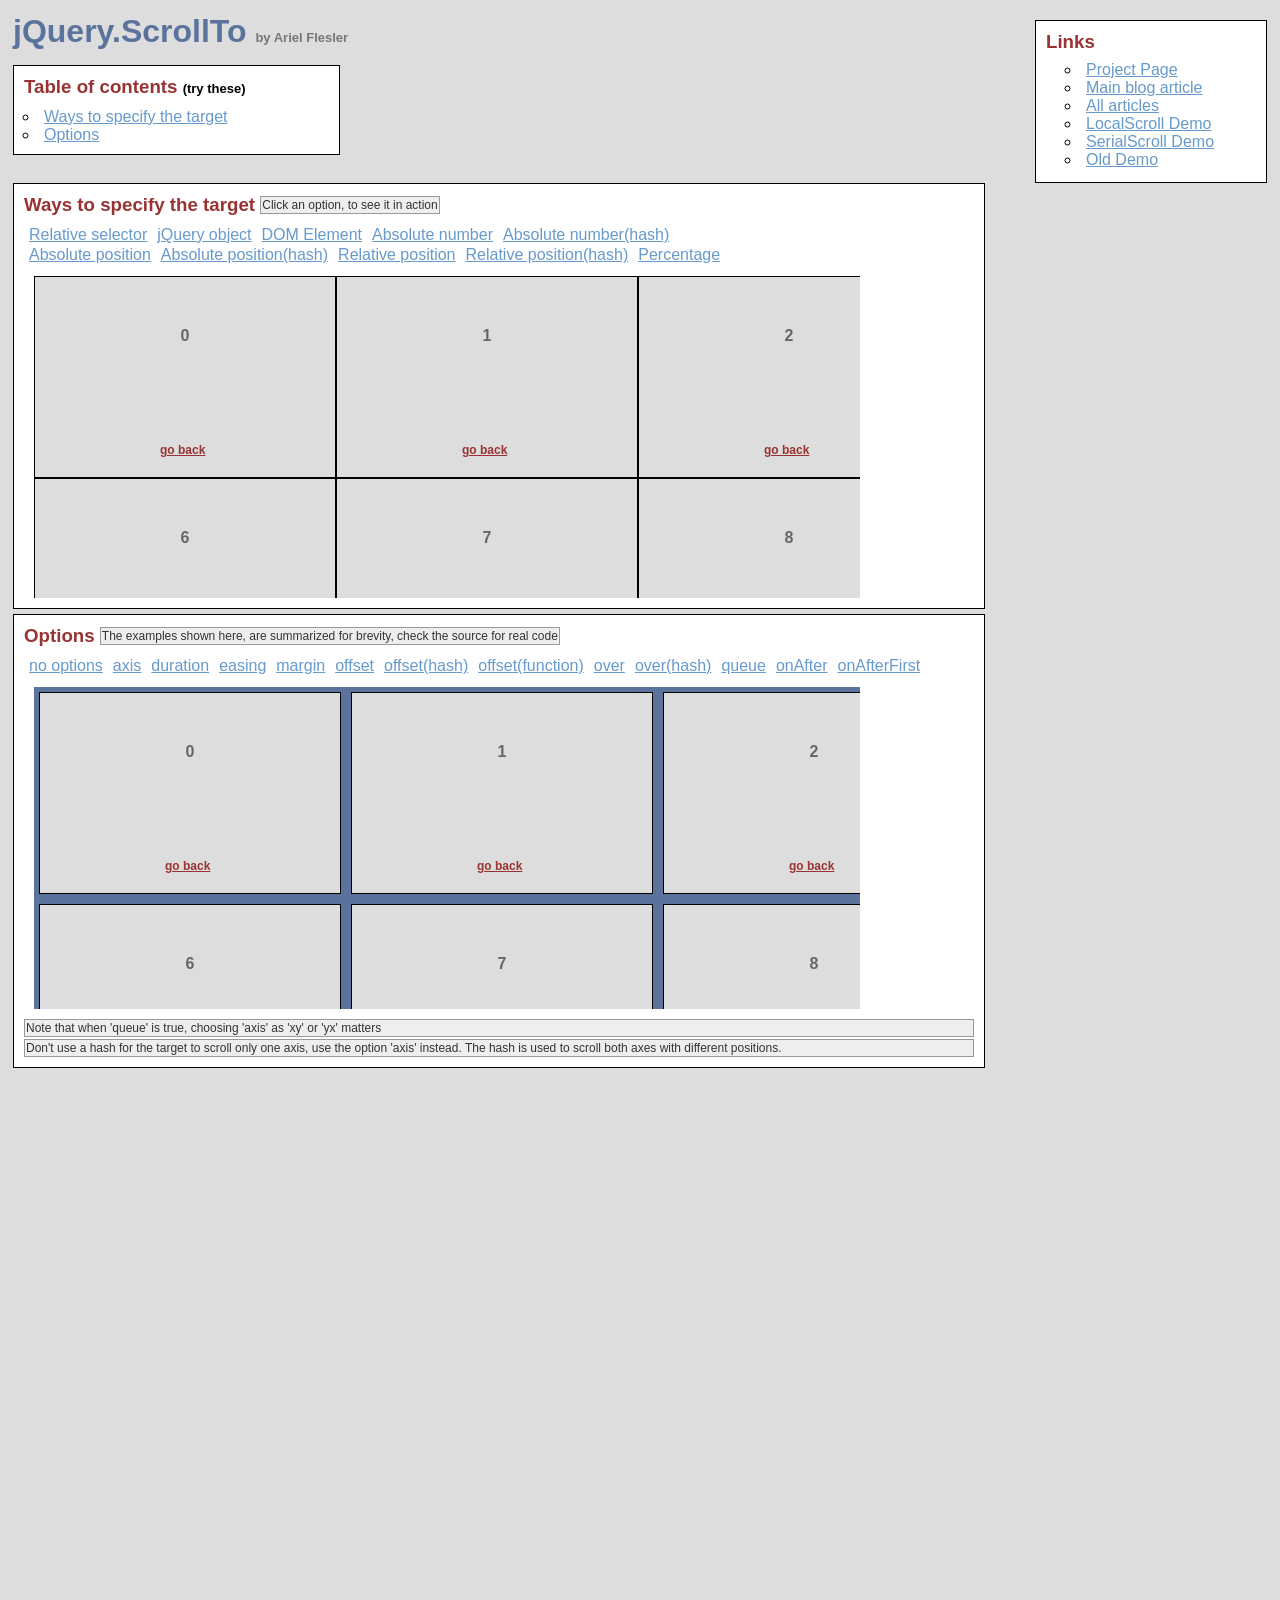
<file: axces/static/plugins/jquery-scrollTo/demo/index.html>
<!DOCTYPE html PUBLIC "-//W3C//DTD XHTML 1.0 Transitional//EN" "http://www.w3.org/TR/xhtml1/DTD/xhtml1-transitional.dtd">
<html xmlns="http://www.w3.org/1999/xhtml">
<head>
	<meta http-equiv="Content-Type" content="text/html; charset=iso-8859-1" />
	<title>jQuery.ScrollTo</title>
	<meta name="keywords" content="javascript, jquery, plugins, scroll, scrollTo, smooth, animation, to, effect, ariel, flesler, window, overflow, element, navigation, customizable" />
	<meta name="description" content="Demo of jQuery.ScrollTo. A very light and highly customizable jQuery plugin, to scroll overflowed elements or the window itself, made by Ariel Flesler." />
	<meta name="robots" content="index,follow" />
	<link type="text/css" rel="stylesheet" href="css/style.css" />
	<script type="text/javascript" src="https://ajax.googleapis.com/ajax/libs/jquery/1.8.0/jquery.min.js"></script>
	<script type="text/javascript" src="../jquery.scrollTo.js"></script>
	<script type="text/javascript">
		jQuery(function( $ ){
			/**
			 * Demo binding and preparation, no need to read this part
			 */
				//borrowed from jQuery easing plugin
				//http://gsgd.co.uk/sandbox/jquery.easing.php
				$.easing.elasout = function(x, t, b, c, d) {
					var s=1.70158;var p=0;var a=c;
					if (t==0) return b;  if ((t/=d)==1) return b+c;  if (!p) p=d*.3;
					if (a < Math.abs(c)) { a=c; var s=p/4; }
					else var s = p/(2*Math.PI) * Math.asin (c/a);
					return a*Math.pow(2,-10*t) * Math.sin( (t*d-s)*(2*Math.PI)/p ) + c + b;
				};
				$('a.back').click(function(){
					$(this).parents('div.pane').scrollTo( 0, 800, { queue:true } );
					$(this).parents('div.section').find('span.message').text( this.title );
					return false;
				});
				//just for the example, to stop the click on the links.
				$('ul.links').click(function(e){
					e.preventDefault();
					var link = e.target;
					link.blur();
					if( link.title )
						$(this).parent().find('span.message').text(link.title);
				});
			
			// This one is important, many browsers don't reset scroll on refreshes
			// Reset all scrollable panes to (0,0)
			$('div.pane').scrollTo( 0 );
			// Reset the screen to (0,0)
			$.scrollTo( 0 );
			
			// TOC, shows how to scroll the whole window
			$('#toc a').click(function(){//$.scrollTo works EXACTLY the same way, but scrolls the whole screen
				$.scrollTo( this.hash, 1500, { easing:'elasout' });
				$(this.hash).find('span.message').text( this.title );
				return false;
			});
			
			// Target examples bindings
			var $paneTarget = $('#pane-target');
			
			$('#relative-selector').click(function(){
				$paneTarget.stop().scrollTo( 'li:eq(14)', 800 );
			});
			$('#jquery-object').click(function(){
				var $target = $paneTarget.find('li:eq(14)');
				$paneTarget.stop().scrollTo( $target , 800 );
			});
			$('#dom-element').click(function(){
				var target = $paneTarget.find('ul').get(0).childNodes[20];
				$paneTarget.stop().scrollTo( target, 800 );
			});
			$('#absolute-number').click(function(){
				$paneTarget.stop().scrollTo( 150, 800 );
			});
			$('#absolute-number-hash').click(function(){
				$paneTarget.stop().scrollTo( { top:800,left:700} , 800 );
			});
			$('#absolute-position').click(function(){
				$paneTarget.stop().scrollTo( '520px', 800 );
			});
			$('#absolute-position-hash').click(function(){
				$paneTarget.stop().scrollTo( {top:'110px',left:'290px'}, 800 );
			});
			$('#relative-position').click(function(){
				$paneTarget.stop().scrollTo( '+=100', 500 );
			});
			$('#relative-position-hash').click(function(){				
				$paneTarget.stop().scrollTo( {top:'-=100px',left:'+=100'}, 500 );
			});
			
			$('#percentage-position').click(function(){				
				$paneTarget.stop().scrollTo( '50%', 800 );
			});
			
			// Options examples bindings, they will all scroll to the same place, with different options
			function reset_o(){//before each animation, reset to (0,0), skip this.
				$paneOptions.stop().stop();
				$paneOptions[0].scrollLeft = $paneOptions[0].scrollTop = 0;
			};
			var $paneOptions = $('#pane-options');
			
			$('#options-no').click(function(){
				reset_o(); $paneOptions.scrollTo( 'li:eq(15)', 1000 );
			});
			$('#options-axis').click(function(){// only scroll horizontally
				reset_o(); $paneOptions.scrollTo( 'li:eq(15)', 1000, { axis:'x' } );
			});
			$('#options-duration').click(function(){// it's the same as specifying it in the 2nd argument
				reset_o(); $paneOptions.scrollTo( 'li:eq(15)', { duration: 3000 } );
			});
			$('#options-easing').click(function(){
				reset_o(); $paneOptions.scrollTo( 'li:eq(15)', 2500, { easing:'elasout' } );
			});
			$('#options-margin').click(function(){//scroll to the "outer" position of the element
				reset_o(); $paneOptions.scrollTo( 'li:eq(15)', 1000, { margin:true } );
			});
			$('#options-offset').click(function(){//same as { top:-50, left:-50 }
				reset_o(); $paneOptions.scrollTo( 'li:eq(15)', 1000, { offset:-50 } );
			});
			$('#options-offset-hash').click(function(){
				reset_o(); $paneOptions.scrollTo( 'li:eq(15)', 1000, { offset:{ top:-5,left:-30 } });
			});
			$('#options-offset-function').click(function(){
				reset_o(); $paneOptions.scrollTo( 'li:eq(15)', 1000, {offset: function() { return {top:-30, left:-5}; }});
			});
			$('#options-over').click(function(){//same as { top:-50, left:-50 }
				reset_o(); $paneOptions.scrollTo( 'li:eq(15)', 1000, { over:0.5 });
			});
			$('#options-over-hash').click(function(){
				reset_o(); $paneOptions.scrollTo( 'li:eq(15)', 1000, { over:{ top:0.2, left:-0.5 } });
			});
			$('#options-queue').click(function(){//in this case, having 'axis' as 'xy' or 'yx' matters.
				reset_o(); $paneOptions.scrollTo( 'li:eq(15)', 2000, { queue:true });
			});
			$('#options-onAfter').click(function(){
				reset_o(); $paneOptions.scrollTo( 'li:eq(15)', 2000, { 
					onAfter:function(){
						$('#options-message').text('Got there!');
					}
				});
			});
			$('#options-onAfterFirst').click(function(){//onAfterFirst exists only when queuing
				reset_o(); $paneOptions.scrollTo( 'li:eq(15)', 1600, { 
					queue:true,
					onAfterFirst:function(){
						$('#options-message').text('Got there horizontally!');
					},
					onAfter:function(){
						$('#options-message').text('Got there vertically!');
					}
				});
			});
		});
	</script>
</head>
<body>
	<h1>jQuery.ScrollTo&nbsp;<strong>by Ariel Flesler</strong></h1>
	
	<div id="toc" class="part">
		<h3>Table of contents&nbsp;<strong>(try these)</strong></h3>
		<ul>
			<li><a title="$.scrollTo( '#target-examples', 800, {easing:'elasout'} );" href="#target-examples">Ways to specify the target</a></li>
			<li><a title="$.scrollTo( '#options-examples', 800, {easing:'elasout'} );" href="#options-examples">Options</a></li>
		</ul>
	</div>
	
	<div id="links" class="part">
		<h3>Links</h3>
		<ul>
			<li><a target="_blank" href="http://plugins.jquery.com/project/ScrollTo">Project Page</a></li>
			<li><a target="_blank" href="http://flesler.blogspot.com/2007/10/jqueryscrollto.html">Main blog article</a></li>
			<li><a target="_blank" href="http://flesler.blogspot.com/search/label/jQuery.ScrollTo">All articles</a></li>
			<li><a target="_blank" href="http://demos.flesler.com/jquery/localScroll/">LocalScroll Demo</a></li>
			<li><a target="_blank" href="http://demos.flesler.com/jquery/serialScroll/">SerialScroll Demo</a></li>
			<li><a target="_blank" href="index.old.html">Old Demo</a></li>
		</ul>
	</div>
	<div id="target-examples" class="section part">
		<h3>Ways to specify the target&nbsp;<span id="target-message" class="message">Click an option, to see it in action</span></h3>
		<ul class="links">
			<li><a title="$(...).scrollTo( 'li:eq(14)', 800 );" id="relative-selector" href="#">Relative selector</a></li>
			<li><a title="$(...).scrollTo( $('div li:eq(14)'), 800 );" id="jquery-object" href="#">jQuery object</a></li>
			<li><a title="$(...).scrollTo( $('ul').get(2).childNodes[20], 800 );" id="dom-element" href="#">DOM Element</a></li>
			<li><a title="$(...).scrollTo( 150, 800 );" id="absolute-number" href="#">Absolute number</a></li>
			<li><a title="$(...).scrollTo( { top:800, left:700}, 800 );" id="absolute-number-hash" href="#">Absolute number(hash)</a></li>
		</ul>
		<ul class="links">
			<li><a title="$(...).scrollTo( '520px', 800 );" id="absolute-position" href="#">Absolute position</a></li>
			<li><a title="$(...).scrollTo( {top:'110px', left:'290px'}, 800 );" id="absolute-position-hash" href="#">Absolute position(hash)</a></li>
			<li><a title="$(...).scrollTo( '+=100px', 800 );" id="relative-position" href="#">Relative position</a></li>
			<li><a title="$(...).scrollTo( {top:'-=100px', left:'+=100'}, 800 );" id="relative-position-hash" href="#">Relative position(hash)</a></li>
			<li><a title="$(...).scrollTo( '50%', 800 );" id="percentage-position" href="#">Percentage</a></li>
		</ul>
		<div id="pane-target" class="pane">
			<ul class="elements" style="height:1011px; width:1820px;">
				<li><p>0</p><a href="#" title="$(...).scrollTo( 0, 800, {queue:true} );" class="back">go back</a></li><li><p>1</p><a href="#" title="$(...).scrollTo( 0, 800, {queue:true} );" class="back">go back</a></li><li><p>2</p><a href="#" title="$(...).scrollTo( 0, 800, {queue:true} );" class="back">go back</a></li><li><p>3</p><a href="#" title="$(...).scrollTo( 0, 800, {queue:true} );" class="back">go back</a></li><li><p>4</p><a href="#" title="$(...).scrollTo( 0, 800, {queue:true} );" class="back">go back</a></li><li><p>5</p><a href="#" title="$(...).scrollTo( 0, 800, {queue:true} );" class="back">go back</a></li><li><p>6</p><a href="#" title="$(...).scrollTo( 0, 800, {queue:true} );" class="back">go back</a></li><li><p>7</p><a href="#" title="$(...).scrollTo( 0, 800, {queue:true} );" class="back">go back</a></li><li><p>8</p><a href="#" title="$(...).scrollTo( 0, 800, {queue:true} );" class="back">go back</a></li><li><p>9</p><a href="#" title="$(...).scrollTo( 0, 800, {queue:true} );" class="back">go back</a></li><li><p>10</p><a href="#" title="$(...).scrollTo( 0, 800, {queue:true} );" class="back">go back</a></li><li><p>11</p><a href="#" title="$(...).scrollTo( 0, 800, {queue:true} );" class="back">go back</a></li><li><p>12</p><a href="#" title="$(...).scrollTo( 0, 800, {queue:true} );" class="back">go back</a></li><li><p>13</p><a href="#" title="$(...).scrollTo( 0, 800, {queue:true} );" class="back">go back</a></li><li><p>14</p><a href="#" title="$(...).scrollTo( 0, 800, {queue:true} );" class="back">go back</a></li><li><p>15</p><a href="#" title="$(...).scrollTo( 0, 800, {queue:true} );" class="back">go back</a></li><li><p>16</p><a href="#" title="$(...).scrollTo( 0, 800, {queue:true} );" class="back">go back</a></li><li><p>17</p><a href="#" title="$(...).scrollTo( 0, 800, {queue:true} );" class="back">go back</a></li><li><p>18</p><a href="#" title="$(...).scrollTo( 0, 800, {queue:true} );" class="back">go back</a></li><li><p>19</p><a href="#" title="$(...).scrollTo( 0, 800, {queue:true} );" class="back">go back</a></li><li><p>20</p><a href="#" title="$(...).scrollTo( 0, 800, {queue:true} );" class="back">go back</a></li><li><p>21</p><a href="#" title="$(...).scrollTo( 0, 800, {queue:true} );" class="back">go back</a></li><li><p>22</p><a href="#" title="$(...).scrollTo( 0, 800, {queue:true} );" class="back">go back</a></li><li><p>23</p><a href="#" title="$(...).scrollTo( 0, 800, {queue:true} );" class="back">go back</a></li><li><p>24</p><a href="#" title="$(...).scrollTo( 0, 800, {queue:true} );" class="back">go back</a></li><li><p>25</p><a href="#" title="$(...).scrollTo( 0, 800, {queue:true} );" class="back">go back</a></li><li><p>26</p><a href="#" title="$(...).scrollTo( 0, 800, {queue:true} );" class="back">go back</a></li><li><p>27</p><a href="#" title="$(...).scrollTo( 0, 800, {queue:true} );" class="back">go back</a></li><li><p>28</p><a href="#" title="$(...).scrollTo( 0, 800, {queue:true} );" class="back">go back</a></li><li><p>29</p><a href="#" title="$(...).scrollTo( 0, 800, {queue:true} );" class="back">go back</a></li>
			</ul>
		</div>
	</div>
	<div id="options-examples" class="section part">
		<h3>Options&nbsp;<span id="options-message" class="message">The examples shown here, are summarized for brevity, check the source for real code</span></h3>
		<ul class="links">
			<li><a title="$(...).scrollTo( 'li:eq(15)', 1000 );" id="options-no" href="#">no options</a></li>
			<li><a title="$(...).scrollTo( 'li:eq(15)', 1000, {axis:'x'} );//only scroll on this axis (can be x, y, xy or yx)" id="options-axis" href="#">axis</a></li>
			<li><a title="$(...).scrollTo( 'li:eq(15)', {duration:3000} );//another way of calling the plugin" id="options-duration" href="#">duration</a></li>
			<li><a title="$(...).scrollTo( 'li:eq(15)', 2500, {easing:'elasout'} );//specify an easing equation" id="options-easing" href="#">easing</a></li>
			<li><a title="$(...).scrollTo( 'li:eq(15)', 1000, {margin:true} );//deduct the margin and border from the final position" id="options-margin" href="#">margin</a></li>
			<li><a title="$(...).scrollTo( 'li:eq(15)', 1000, {offset:-50} );//add or deduct from the final position" id="options-offset" href="#">offset</a></li>
			<li><a title="$(...).scrollTo( 'li:eq(15)', 1000, {offset: {top:-5, left:-30} });" id="options-offset-hash" href="#">offset(hash)</a></li>
			<li><a title="$(...).scrollTo( 'li:eq(15)', 1000, {offset: function() { return {top:-30, left:-5}; }});" id="options-offset-function" href="#">offset(function)</a></li>
			<li><a title="$(...).scrollTo( 'li:eq(15)', 1000, {over:0.5} );//add or deduct a fraction of its height/width" id="options-over" href="#">over</a></li>
			<li><a title="$(...).scrollTo( 'li:eq(15)', 1000, {over:{top:0.2, left:-0.5} );" id="options-over-hash" href="#">over(hash)</a></li>
			<li><a title="$(...).scrollTo( 'li:eq(15)', 1600, {queue:true} );//scroll one axis, then the other" id="options-queue" href="#">queue</a></li>
			<li><a title="$(...).scrollTo( 'li:eq(15)', 1600, {onAfter:function(){ } } );//called after the scrolling ends" id="options-onAfter" href="#">onAfter</a></li>
			<li><a title="$(...).scrollTo( 'li:eq(15)', 1600, {queue:true, onAfterFirst:function(){ } } );//called after the first axis scrolled" id="options-onAfterFirst" href="#">onAfterFirst</a></li>
		</ul>
		<div id="pane-options" class="pane">
			<ul class="elements" style="height:1062px;width:1877px;">
				<li><p>0</p><a href="#" title="$(...).scrollTo( 0, 800, {queue:true} );" class="back">go back</a></li><li><p>1</p><a href="#" title="$(...).scrollTo( 0, 800, {queue:true} );" class="back">go back</a></li><li><p>2</p><a href="#" title="$(...).scrollTo( 0, 800, {queue:true} );" class="back">go back</a></li><li><p>3</p><a href="#" title="$(...).scrollTo( 0, 800, {queue:true} );" class="back">go back</a></li><li><p>4</p><a href="#" title="$(...).scrollTo( 0, 800, {queue:true} );" class="back">go back</a></li><li><p>5</p><a href="#" title="$(...).scrollTo( 0, 800, {queue:true} );" class="back">go back</a></li><li><p>6</p><a href="#" title="$(...).scrollTo( 0, 800, {queue:true} );" class="back">go back</a></li><li><p>7</p><a href="#" title="$(...).scrollTo( 0, 800, {queue:true} );" class="back">go back</a></li><li><p>8</p><a href="#" title="$(...).scrollTo( 0, 800, {queue:true} );" class="back">go back</a></li><li><p>9</p><a href="#" title="$(...).scrollTo( 0, 800, {queue:true} );" class="back">go back</a></li><li><p>10</p><a href="#" title="$(...).scrollTo( 0, 800, {queue:true} );" class="back">go back</a></li><li><p>11</p><a href="#" title="$(...).scrollTo( 0, 800, {queue:true} );" class="back">go back</a></li><li><p>12</p><a href="#" title="$(...).scrollTo( 0, 800, {queue:true} );" class="back">go back</a></li><li><p>13</p><a href="#" title="$(...).scrollTo( 0, 800, {queue:true} );" class="back">go back</a></li><li><p>14</p><a href="#" title="$(...).scrollTo( 0, 800, {queue:true} );" class="back">go back</a></li><li><p>15</p><a href="#" title="$(...).scrollTo( 0, 800, {queue:true} );" class="back">go back</a></li><li><p>16</p><a href="#" title="$(...).scrollTo( 0, 800, {queue:true} );" class="back">go back</a></li><li><p>17</p><a href="#" title="$(...).scrollTo( 0, 800, {queue:true} );" class="back">go back</a></li><li><p>18</p><a href="#" title="$(...).scrollTo( 0, 800, {queue:true} );" class="back">go back</a></li><li><p>19</p><a href="#" title="$(...).scrollTo( 0, 800, {queue:true} );" class="back">go back</a></li><li><p>20</p><a href="#" title="$(...).scrollTo( 0, 800, {queue:true} );" class="back">go back</a></li><li><p>21</p><a href="#" title="$(...).scrollTo( 0, 800, {queue:true} );" class="back">go back</a></li><li><p>22</p><a href="#" title="$(...).scrollTo( 0, 800, {queue:true} );" class="back">go back</a></li><li><p>23</p><a href="#" title="$(...).scrollTo( 0, 800, {queue:true} );" class="back">go back</a></li><li><p>24</p><a href="#" title="$(...).scrollTo( 0, 800, {queue:true} );" class="back">go back</a></li><li><p>25</p><a href="#" title="$(...).scrollTo( 0, 800, {queue:true} );" class="back">go back</a></li><li><p>26</p><a href="#" title="$(...).scrollTo( 0, 800, {queue:true} );" class="back">go back</a></li><li><p>27</p><a href="#" title="$(...).scrollTo( 0, 800, {queue:true} );" class="back">go back</a></li><li><p>28</p><a href="#" title="$(...).scrollTo( 0, 800, {queue:true} );" class="back">go back</a></li><li><p>29</p><a href="#" title="$(...).scrollTo( 0, 800, {queue:true} );" class="back">go back</a></li>
			</ul>
		</div>
		<p class="message">Note that when 'queue' is true, choosing 'axis' as 'xy' or 'yx' matters</p>
		<p class="message">Don't use a hash for the target to scroll only one axis, use the option 'axis' instead. The hash is used to scroll both axes with different positions.</p>
	</div>
</body>
</html>
</file>
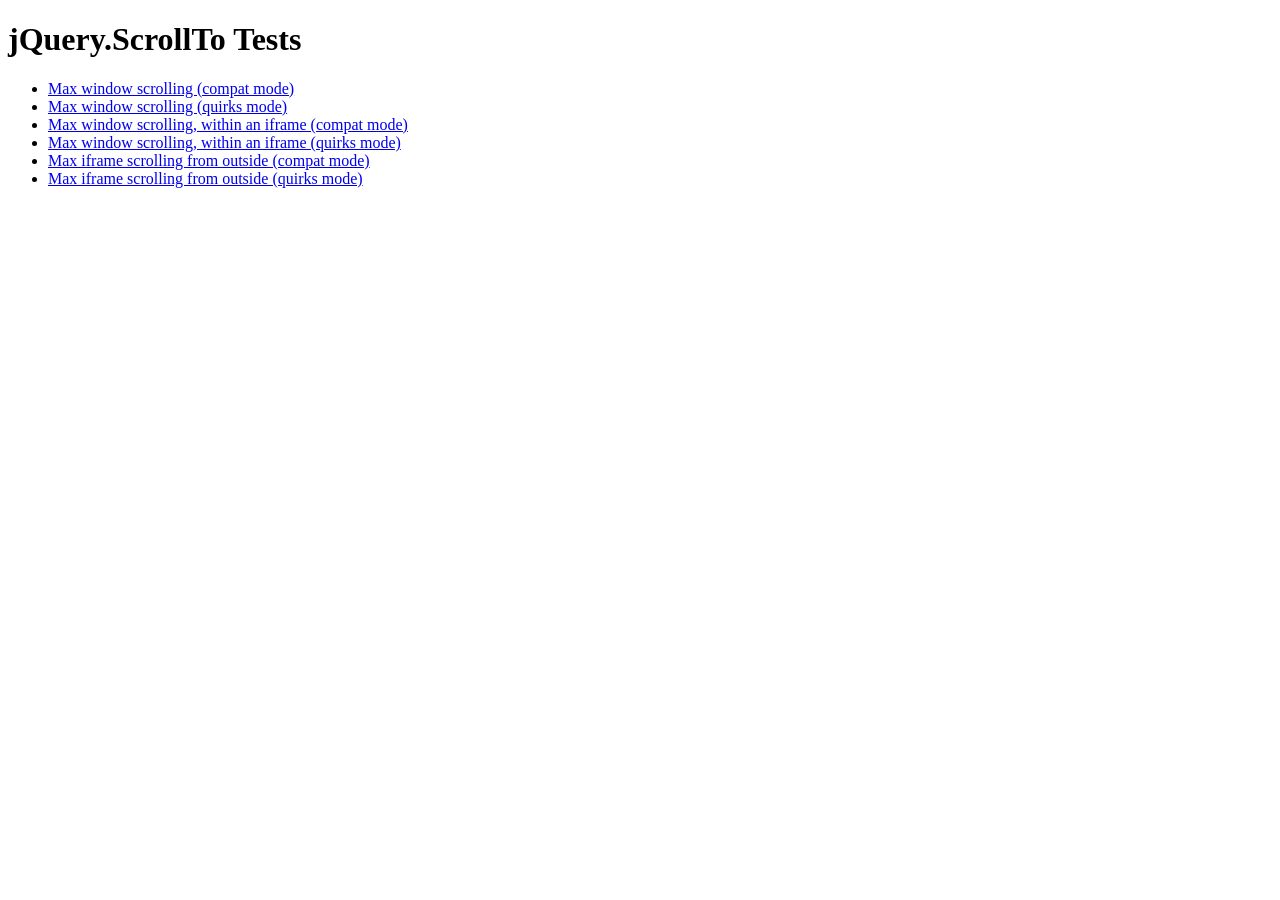
<file: axces/static/plugins/jquery-scrollTo/tests/index.html>
<!DOCTYPE html PUBLIC "-//W3C//DTD XHTML 1.0 Transitional//EN" "http://www.w3.org/TR/xhtml1/DTD/xhtml1-transitional.dtd">
<html xmlns="http://www.w3.org/1999/xhtml">
<head>
	<meta http-equiv="Content-Type" content="text/html; charset=iso-8859-1" />
	<title>jQuery.ScrollTo Tests</title>
	<meta name="keywords" content="javascript, jquery, plugins, scroll, scrollTo, smooth, animation, to, effect, ariel, flesler, window, overflow, element, navigation, customizable" />
	<meta name="description" content="Tests for jQuery ScrollTo. Made by Ariel Flesler." />
	<meta name="robots" content="index,follow" />
</head>
<body>
	<h1>jQuery.ScrollTo Tests</h1>
	
	<ul>
		<li><a href="WinMaxY-compat.html">Max window scrolling (compat mode)</a></li>
		<li><a href="WinMaxY-quirks.html">Max window scrolling (quirks mode)</a></li>
		<li><a href="WinMaxY-with-iframe-compat.html">Max window scrolling, within an iframe (compat mode)</a></li>
		<li><a href="WinMaxY-with-iframe-quirks.html">Max window scrolling, within an iframe (quirks mode)</a></li>
		<li><a href="WinMaxY-to-iframe-compat.html">Max iframe scrolling from outside (compat mode)</a></li>
		<li><a href="WinMaxY-to-iframe-quirks.html">Max iframe scrolling from outside (quirks mode)</a></li>
	</ul>
</body>
</html>
</file>
<file: axces/static/plugins/jquery-scrollTo/demo/css/style.css>
body{
	padding:5px;
	height:1600px;
	font-family: Verdana, sans-serif;
	background-color: #DDD;
}
ul,li,h1,h2,h3,p{
	list-style:none;
	padding:0;
	margin:0;
}
.part{
	border:1px solid black;
	background-color:white;
}
	.part h3{
		color:#933;
	}
#toc{
	display:block;
	padding:10px;
	position:relative;
	margin:15px 0;
	float:left;
	width:305px;
}
	#toc h3{
		padding-bottom:10px;
	}
	#toc h3 strong{
		font-size:13px;
		color:black;
	}
#links{
	border:1px solid black;
	width:210px;
	padding:10px;
	float:right;
	margin-top:-30px;
}
	#links h3{
		color:#933;
	}
	#links ul{
		padding: 8px 0 3px 20px;
	}
	#links li{
		list-style-type:circle;
	}
	#links a{
		color:#69C;
	}
	
	#toc li, #links li{
		list-style-type:circle;
		padding-left:5px;
		margin-left:15px;
	}
		#toc a{
			color:#69C;
		}
div.section{
	border:1px black solid;
	width:950px;
	padding:10px;
	margin: 5px 0;
	position:relative;
	clear:both;
}
	div.section h3{
		margin-bottom:10px;
	}
	div.section li{
		float:left;
	}
	div.pane{
		overflow:auto;
		clear:left;
		margin: 10px 0 0 10px;
		position:relative;
		width:826px;
		height:322px;
	}
ul.elements{
	background-color:#5B739C;
}
	ul.elements li{
		width:200px;
		height:100px;
		font-weight:bolder;
		border:1px black solid;
		text-align:center;
		padding:50px;
		position:relative;
		background-color:#DDD;
	}
		ul.elements li a{
			bottom:20px;
			color:#933;
			font-size:12px;
			left:125px;
			position:absolute;
		}
		ul.elements li p{
			color:#666;
		}
	#pane-options ul.elements li{
		margin:5px;
	}
	#pane-options{
		margin-bottom:10px;
	}
ul.links{
	height:20px;
	overflow:hidden;
}
	ul.links a{
		color:#69C;
		margin:0pt 5px;
	}
.clear{
	clear:left;
}
h3 span{
	position:absolute;			
}
.message{
	background:#EEE;
	border:1px solid #999;
	color:#333;
	font-size:12px;
	font-weight:normal;
	padding:1px;
	margin-top:2px;
}

h1{
	color:#5B739C;
}
h1 strong{
	font-size:13px;
	color:#777;
}
</file>
